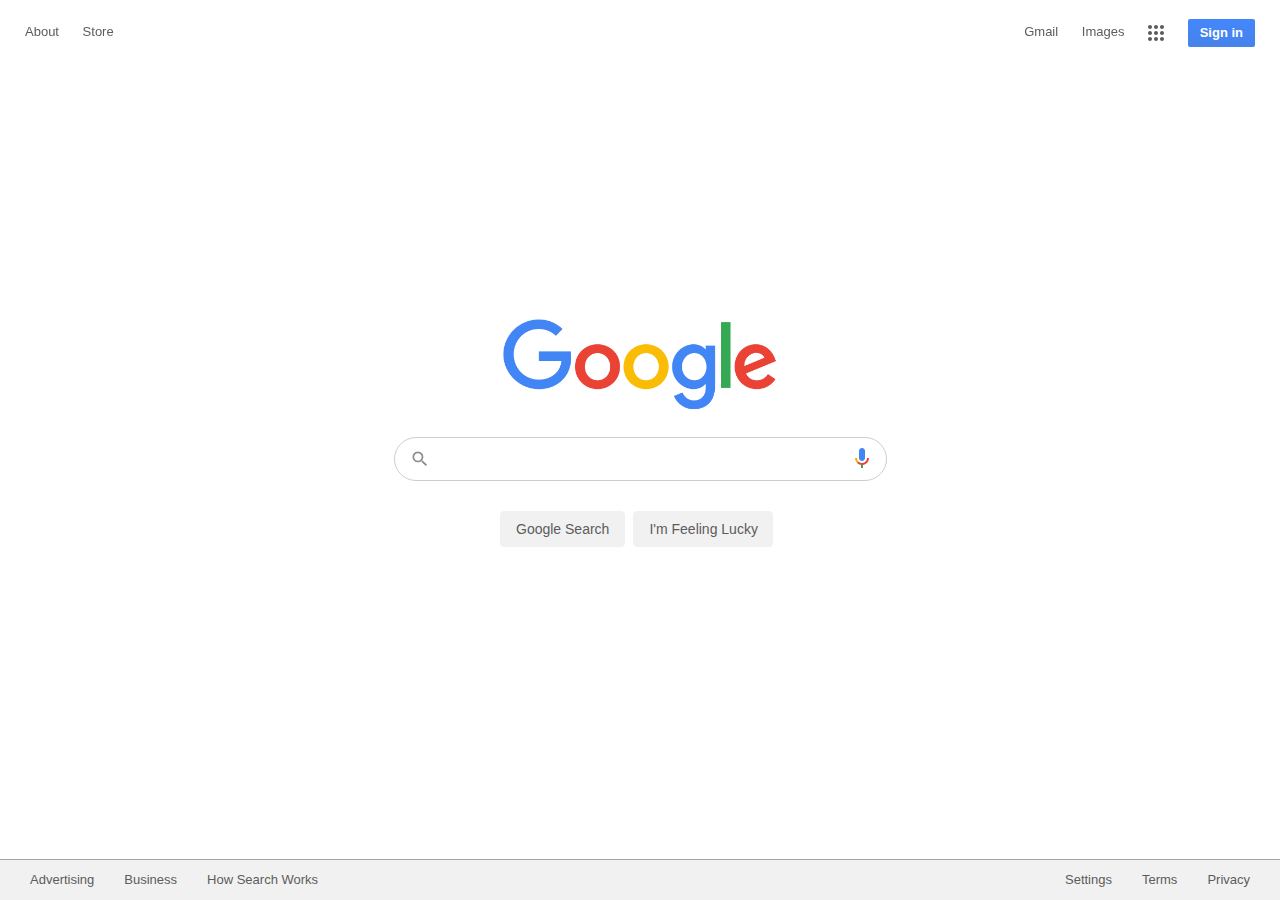
<file: index.html>
<!DOCTYPE html>
<html>
    <head>
        <link rel="shortcut icon" href="favicon.ico" />
        <title>My Google</title>
        <link rel="stylesheet" type="text/css" href="style.css" />
    </head>
    <body>
        <div class="header">
            <div class="l">
                <div><span>About</span></div>
                <div><span>Store</span></div>
            </div>
            <div class="r">
                <div><span>Gmail</span></div>
                <div><span>Images</span></div>
                <div id="grid">
                    <div id="grid_circle">
                        <svg focusable="false" viewBox="0 0 24 24">
                            <path
                                d="M6,8c1.1,0 2,-0.9 2,-2s-0.9,-2 -2,-2 -2,0.9
                                -2,2 0.9,2 2,2zM12,20c1.1,0 2,-0.9 2,-2s-0.9,-2 -2,
                                -2 -2,0.9 -2,2 0.9,2 2,2zM6,20c1.1,0 2,-0.9 2,-2s-0.9,
                                -2 -2,-2 -2,0.9 -2,2 0.9,2 2,2zM6,14c1.1,0 2,-0.9 2,
                                -2s-0.9,-2 -2,-2 -2,0.9 -2,2 0.9,2 2,2zM12,14c1.1,0 2,
                                -0.9 2,-2s-0.9,-2 -2,-2 -2,0.9 -2,2 0.9,2 2,2zM16,6c0,
                                1.1 0.9,2 2,2s2,-0.9 2,-2 -0.9,-2 -2,-2 -2,0.9 -2,2zM12,
                                8c1.1,0 2,-0.9 2,-2s-0.9,-2 -2,-2 -2,0.9 -2,2 0.9,2 2,2zM18,
                                14c1.1,0 2,-0.9 2,-2s-0.9,-2 -2,-2 -2,0.9 -2,2 0.9,2 2,2zM18,
                                20c1.1,0 2,-0.9 2,-2s-0.9,-2 -2,-2 -2,0.9 -2,2 0.9,2 2,2z"
                            ></path>
                        </svg>
                    </div>
                </div>
                <div id="sign_in">Sign in</div>
            </div>
        </div>

        <div class="container">
            <div class="box">
                <img id="Google" src="google_logo.png" alt="Google Logo" />
                <form action="https://www.google.com/search?" method="GET">
                    <div id="text_bubble">
                        <svg focusable="false" viewBox="0 0 24 24">
                            <path
                                d="M15.5 14h-.79l-.28-.27A6.471 
							6.471 0 0 0 16 9.5 6.5 6.5 0 1 0 9.5 16c1.61 0 3.09-.59 
							4.23-1.57l.27.28v.79l5 4.99L20.49 19l-4.99-5zm-6 0C7.01 
							14 5 11.99 5 9.5S7.01 5 9.5 5 14 7.01 14 9.5 11.99 
							14 9.5 14z"
                            ></path>
                        </svg>
                        <input name="q" id="text_input" type="text" autofocus />
                        <img id="microphone" src="microphone.png" />
                    </div>
                    <div id="search_buttons">
                        <button type="submit" id="google_button">
                            Google Search
                        </button>
                        <button type="submit" id="rolling">
                            <div>I'm Feeling Stellar</div>
                            <div>I'm Feeling Artistic</div>
                            <div>I'm Feeling Wonderful</div>
                            <div>I'm Feeling Curious</div>
                            <div>I'm Feeling Hungry</div>
                            <div>I'm Feeling Lucky</div>
                            <div>I'm Feeling Doodley</div>
                            <div>I'm Feeling Generous</div>
                            <div>I'm Feeling Trendy</div>
                            <div>I'm Feeling Puzzled</div>
                            <div>I'm Feeling Playful</div>
                        </button>
                    </div>
                </form>

                <div class="footer">
                    <div class="l"><span>Advertising</span></div>
                    <div class="l"><span>Business</span></div>
                    <div class="l"><span>How Search Works</span></div>
                    <div class="r"><span>Privacy</span></div>
                    <div class="r"><span>Terms</span></div>
                    <div class="r"><span>Settings</span></div>
                </div>
            </div>
        </div>

        <script src="https://ajax.googleapis.com/ajax/libs/jquery/3.4.1/jquery.min.js"></script>
        <script src="my_script.js"></script>
    </body>
</html>
</file>
<file: style.css>
body {
	cursor: default;
	margin: 0;
	padding: 0;
}
span:hover {
    text-decoration: underline;
}
.container {
	display: flex;
	height: 100vh;
	align-items: center;
	justify-content: center;

}
.box {

}
.header {
    width: 100%;
    position: fixed;
    left: 0;
    top: 0;
    height: 50px;
    cursor: default;
}
.header div {
    display: inline-block;
    margin: 12px 10px;
    font-family: Arial, Helvetica, sans-serif;
    font-size: 13px;
    color: #5c5c5c;
}
.header .l {
    float: left;
    margin-left: 15px;
}
.header .r {
    direction: ltr;
    float: right;
    margin-right: 15px;
}
#grid_circle {
    margin: 0px;
    border-radius: 20px;
    height: 36px;
    width: 36px;
	position: relative;
	transition: 150ms;
}
#grid_circle svg {
    height: 24px;
    width: 24px;
    position: relative;
    margin: 6px;
}
#grid_circle:hover {
    background-color: #f1f1f1;
}
#grid {
    position: relative;
    vertical-align: middle;
    height: 36px;
    width: 36px;
    margin: 0px;
    cursor: pointer;
}
#grid path {
    display: relative;
    margin: 0px;
    fill: #5c5c5c;
}
span {
    cursor: pointer;
}
#sign_in {
    position: relative;
    display: inline-block;
    line-height: 28px;
    color: white;
    margin: 0px 10px;
    font-size: 13px;
    font-weight: 700;
    background: linear-gradient(#4387fd, #4683ea);
    border-radius: 2px;
    padding: 0px 12px;
    height: 28px;
    vertical-align: middle;
}
#sign_in:hover {
    box-shadow: 0px 1px 3px #bbbbbb;
}
#Google {
    width: 275px;
    display: block;
    margin: auto;
    padding: 0;
}
#text_bubble {
    display: table;
    margin: auto;
    border: 1px solid #cfcece;
    border-radius: 50px;
	margin-top: 25px;
	transition: 150ms;
}
#text_bubble:hover {
    box-shadow: 0px 1px 5px #bbbbbb;
    border: 1px solid white;
}
#text_bubble:focus {
    box-shadow: 0px 1px 5px #bbbbbb;
    border: 1px solid white;
}
#text_input {
    width: 410px;
    height: 34px;
    margin: 3px;
    border: none;
    font-size: 16px;
    align-content: center;
}
#text_input:focus {
    outline: none;
}
#text_bubble svg {
    position: relative;
    top: 5px;
    height: 20px;
    width: 20px;
    margin-left: 15px;
    padding-top: 0px;
    align-content: flex-start;
    fill: #8b8b8b;
}
#microphone {
    position: relative;
    top: -2px;
    height: 24px;
    vertical-align: middle;
    align-content: flex-end;
    margin-right: 12px;
}
#search_buttons {
    display: flex;
    flex-direction: row;
    flex-wrap: nowrap;
    margin: 30px auto;
    padding: 0px;
    width: 400px;
    height: 40px;
}
#search_buttons button {
    position: relative;
    top: 0px;
    height: 36px;
    font-size: 14px;
    color: #5c5c5c;
    background: #f1f1f1;
    border: 1px solid #f1f1f1;
    border-radius: 4px;
    padding: 0px 15px;
}
#search_buttons button:hover {
    background: linear-gradient(#f1f1f1 50%, #e2e1e1 100%);
    border: 1px solid #a5a5a5;
    box-shadow: 0px 1px 2px #bbbbbb;
}
#search_buttons button:focus {
    outline: 0;
}
#google_button {
    margin-left: 60px;
    margin-right: 8px;
}
#rolling {
    position: relative;
    width: 140px;
    font-family: Arial, Helvetica, sans-serif;
    font-size: 14px;
    color: #5c5c5c;
    overflow: hidden;
}
#rolling div {
    position: relative;
    left: 0px;
    top: -145px;
    text-align: left;
    line-height: 16px;
    padding-top: 9px;
    padding-bottom: 4px;
    white-space: nowrap;
}
.footer {
    position: fixed;
    left: 0;
    bottom: 0;
    width: 100%;
    height: 40px;
    background-color: #f1f1f1;
    color: #5c5c5c;
    border-top: 1px solid #a5a5a5;
}
.footer div {
    display: inline-block;
    margin-top: 12px;
    font-family: Arial, Helvetica, sans-serif;
    font-size: 13px;
}
.footer .l {
    float: left;
    margin-left: 30px;
    cursor: pointer;
}
.footer .r {
    direction: ltr;
    float: right;
    margin-right: 30px;
    cursor: pointer;
}
</file>
